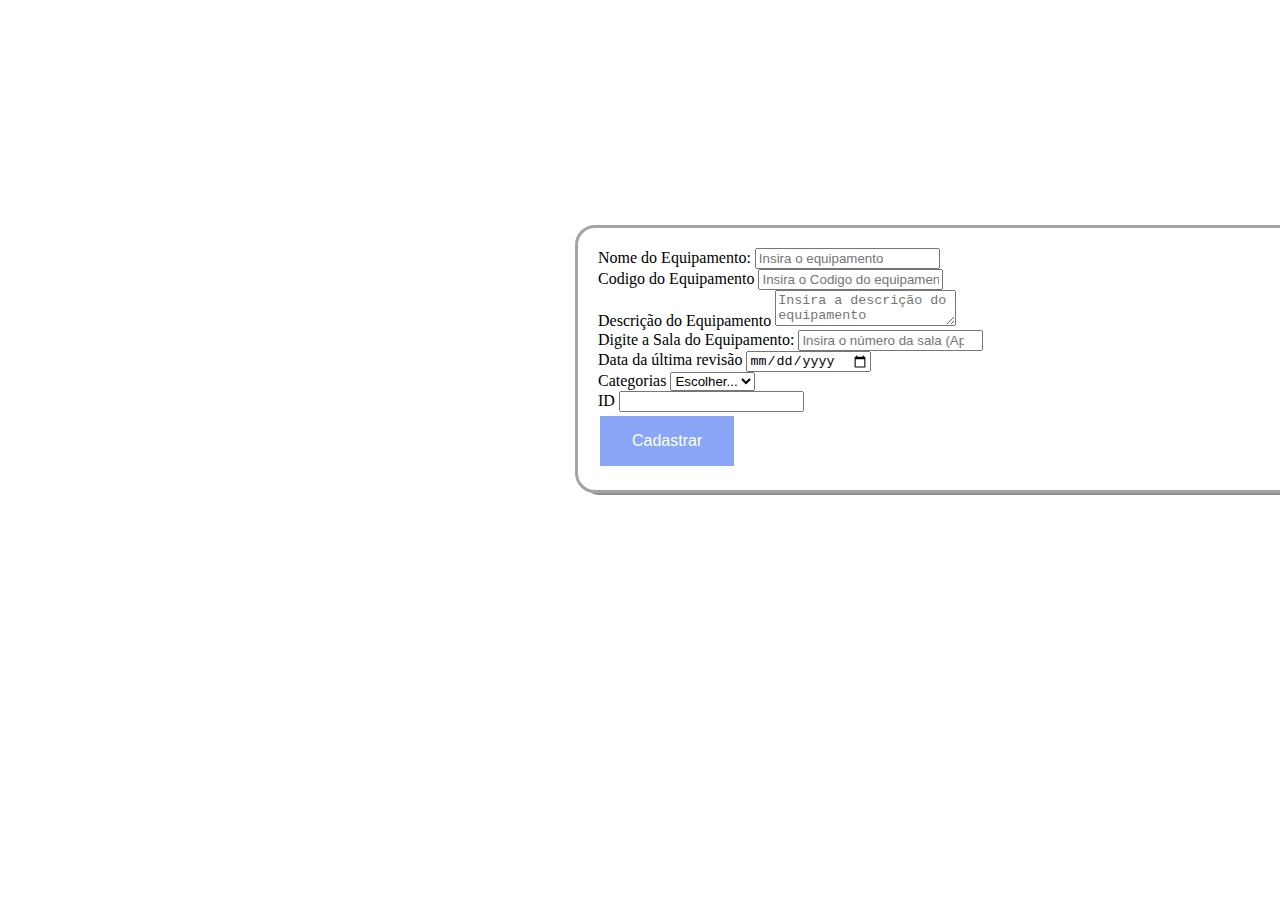
<file: form/formulario_exemplo.html>
<!DOCTYPE html>
<html lang="en">
<head>
    <meta charset="UTF-8">
    <meta http-equiv="X-UA-Compatible" content="IE=edge">
    <meta name="viewport" content="width=device-width, initial-scale=1.0">
    <link rel="stylesheet" href="formulario_exemplo.css" class="rel">
    <link rel="stylesheet" href="https://stackpath.bootstrapcdn.com/bootstrap/4.1.3/css/bootstrap.min.css" integrity="sha384-MCw98/SFnGE8fJT3GXwEOngsV7Zt27NXFoaoApmYm81iuXoPkFOJwJ8ERdknLPMO" crossorigin="anonymous">
    <title>Form</title>
</head>
<body>
    <form class="formulario">
        <div class="form-row">
          <div class="form-group col-md-6">
            <label for="inputEquip">Nome do Equipamento:</label>
            <input type="text" class="form-control" id="EQUIP" placeholder="Insira o equipamento">
          </div>
          <div class="form-group col-md-6">
            <label for="inputCodigo">Codigo do Equipamento</label>
            <input type="text" class="form-control" id="CODIGO" placeholder="Insira o Codigo do equipamento">
          </div>
        </div>
        <div class="form-group">
          <label for="inputDesc">Descrição do Equipamento</label>
          <textarea type="text" class="form-control" id="DESCRICAO" placeholder="Insira a descrição do equipamento"></textarea>
        </div>
        <div class="form-group">
          <label for="inputSala">Digite a Sala do Equipamento:</label>
          <input type="number" class="form-control" id="SALA" placeholder="Insira o número da sala (Apenas números)">
        </div>
        <div class="form-row">
          <div class="form-group col-md-6">
            <label for="inputDate">Data da última revisão</label>
            <input type="date" class="form-control" id="DATA">
          </div>
          <div class="form-group col-md-4">
            <label for="inputCat">Categorias </label>
            <select id="CATEGORIA" class="form-control">
              <option selected>Escolher...</option>
              <option></option>
            </select>
          </div>
          <div class="form-group col-md-2">
            <label for="inputID">ID</label>
            <input type="number" class="form-control" id="ID" readonly>
          </div>
        </div>
        <button type="submit" class="btn botao">Cadastrar</button>
      </form>
      <script src="https://code.jquery.com/jquery-3.3.1.slim.min.js" integrity="sha384-q8i/X+965DzO0rT7abK41JStQIAqVgRVzpbzo5smXKp4YfRvH+8abtTE1Pi6jizo" crossorigin="anonymous"></script>
<script src="https://cdnjs.cloudflare.com/ajax/libs/popper.js/1.14.3/umd/popper.min.js" integrity="sha384-ZMP7rVo3mIykV+2+9J3UJ46jBk0WLaUAdn689aCwoqbBJiSnjAK/l8WvCWPIPm49" crossorigin="anonymous"></script>
<script src="https://stackpath.bootstrapcdn.com/bootstrap/4.1.3/js/bootstrap.min.js" integrity="sha384-ChfqqxuZUCnJSK3+MXmPNIyE6ZbWh2IMqE241rYiqJxyMiZ6OW/JmZQ5stwEULTy" crossorigin="anonymous"></script>
</body>
</html>
</file>
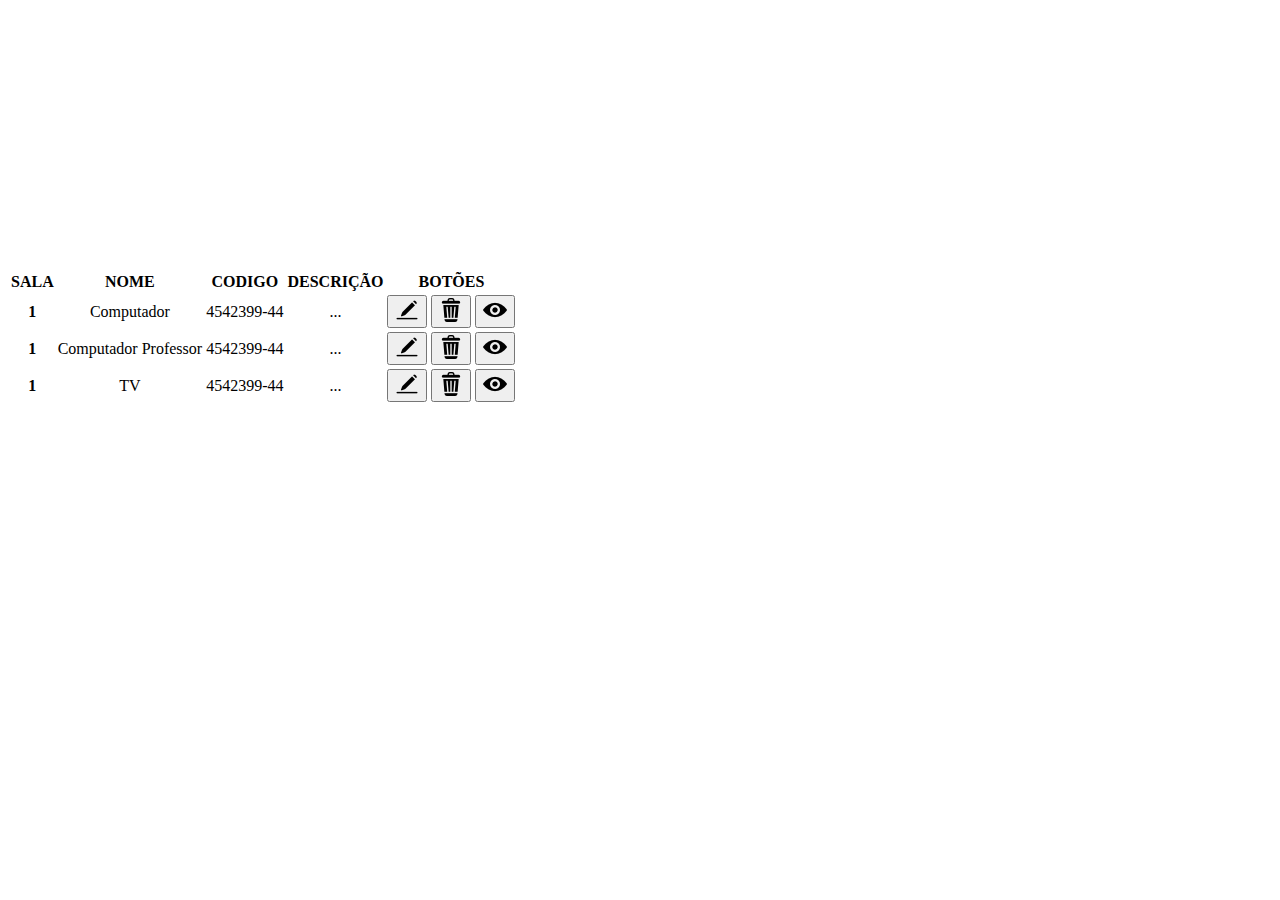
<file: tabelas/tabela.form.html>
<!DOCTYPE html>
<html lang="en">
<head>
    <meta charset="UTF-8">
    <meta http-equiv="X-UA-Compatible" content="IE=edge">
    <meta name="viewport" content="width=device-width, initial-scale=1.0">
    <link rel="stylesheet" href="tabela.css">
    <link rel="stylesheet" href="https://stackpath.bootstrapcdn.com/bootstrap/4.1.3/css/bootstrap.min.css" integrity="sha384-MCw98/SFnGE8fJT3GXwEOngsV7Zt27NXFoaoApmYm81iuXoPkFOJwJ8ERdknLPMO" crossorigin="anonymous">
    
    
    
    <div class="container">
    <table class="table table-bordered">
        <thead>
          <tr>
            <th scope="col">SALA</th>
            <th scope="col">NOME</th>
            <th scope="col">CODIGO</th>
            <th scope="col">DESCRIÇÃO</th>
            <th scope="col">BOTÕES</th>
          </tr>
        </thead>
        <tbody>
          <tr>
            <th scope="row">1</th>
            <td>Computador</td>
            <td>4542399-44</td>
            <td>... </td>
            <div class=" item">
            <td><button type="button" class="edit"> <img src="../img/alterar icone.png" alt=""></button> <button type="button" class="excluir "><img src="../img/excluir.png" alt=""></button> <button type="button" class="visualizar " ><img src="../img/olho.png" alt=""></button></td>
            </div>
          </tr>
          <tr>
            <th scope="row">1</th>
            <td>Computador Professor</td>
            <td>4542399-44</td>
            <td>...</td>
            <td><button type="button" class="edit"> <img src="../img/alterar icone.png" alt=""></button> <button type="button" class="excluir "><img src="../img/excluir.png" alt=""></button> <button type="button" class="visualizar " ><img src="../img/olho.png" alt=""></button></td></td>
          </tr>
          <tr>
            <th scope="row">1</th>
            <td>TV</td>
            <td>4542399-44</td>
            <td>...</td>
            <td><button type="button" class="edit"> <img src="../img/alterar icone.png" alt=""></button> <button type="button" class="excluir "><img src="../img/excluir.png" alt=""></button> <button type="button" class="visualizar " ><img src="../img/olho.png" alt=""></button></td></td>
          </tr>
        </tbody>
      </table>
    </div>






    <script src="https://code.jquery.com/jquery-3.3.1.slim.min.js" integrity="sha384-q8i/X+965DzO0rT7abK41JStQIAqVgRVzpbzo5smXKp4YfRvH+8abtTE1Pi6jizo" crossorigin="anonymous"></script>
<script src="https://cdnjs.cloudflare.com/ajax/libs/popper.js/1.14.3/umd/popper.min.js" integrity="sha384-ZMP7rVo3mIykV+2+9J3UJ46jBk0WLaUAdn689aCwoqbBJiSnjAK/l8WvCWPIPm49" crossorigin="anonymous"></script>
<script src="https://stackpath.bootstrapcdn.com/bootstrap/4.1.3/js/bootstrap.min.js" integrity="sha384-ChfqqxuZUCnJSK3+MXmPNIyE6ZbWh2IMqE241rYiqJxyMiZ6OW/JmZQ5stwEULTy" crossorigin="anonymous"></script>
</body>
</html>
</file>
<file: form/formulario_exemplo.css>
.formulario{
    width: 700px;
    margin-top: 25vh;
    margin-left: 63vh;
    border: 3px solid rgba(153, 151, 151, 0.877);
    border-radius: 20px;
    padding: 20px;
    box-shadow: 5px 2px rgba(126, 125, 125, 0.877);
    
}

.botao{
    background-color: #3b6cf3;
  border: none;
  color: white;
  padding: 16px 32px;
  text-align: center;
  font-size: 16px;
  margin: 4px 2px;
  opacity: 0.6;
  transition: 0.3s;
}

.botao:hover {opacity: 1;}
</file>
<file: tabelas/tabela.css>
.table {
    margin-top: 30vh;
    text-align: center;
};

.botao{
    display: inline-block;
    width: 100%;
};

.edit:hover{
    color: green;
    transition: 1s;
    
};

.item{
    justify-content: center;
};
</file>
